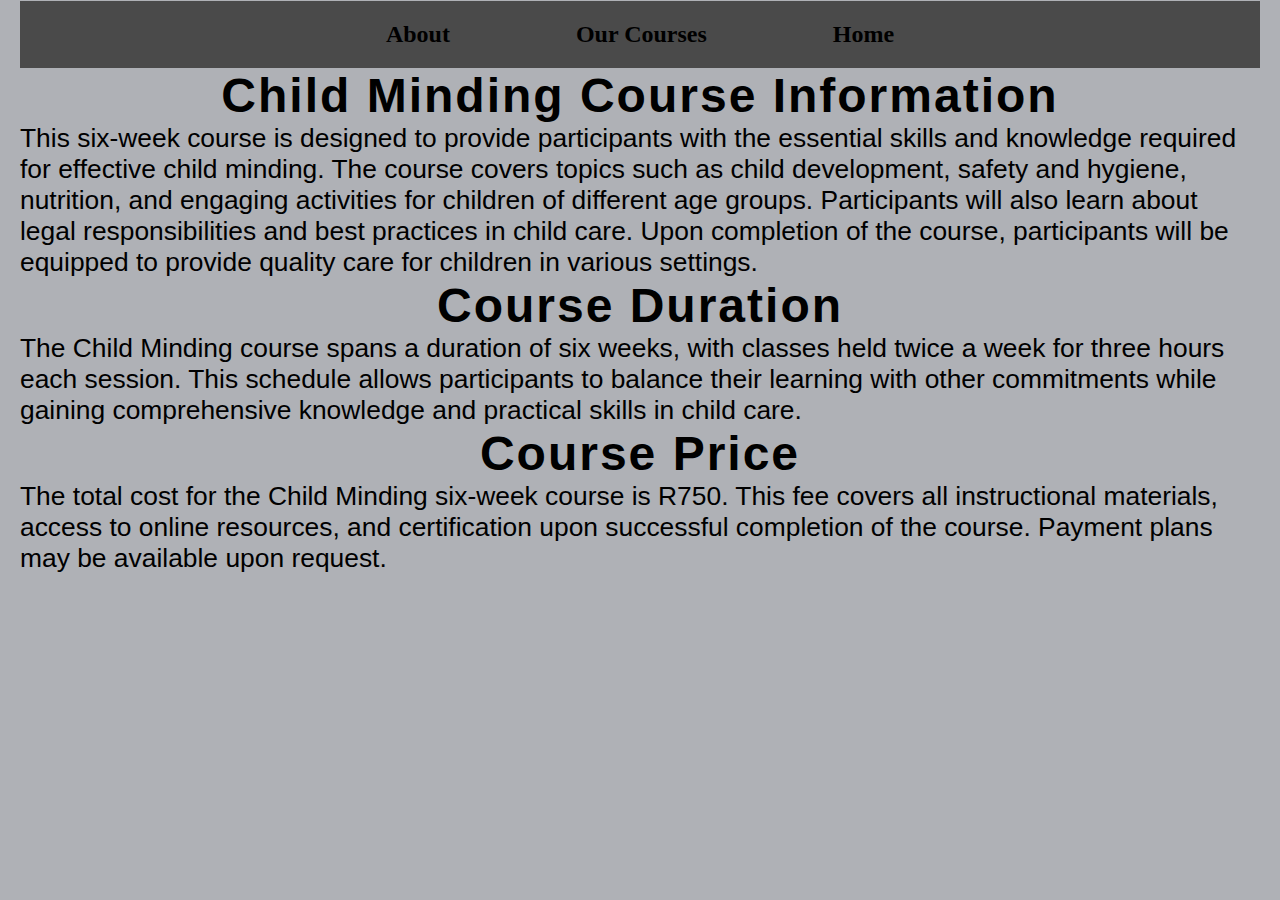
<file: 4.1.info(Child).html>
<!DOCTYPE html>
<html lang="en">
<head>
    <meta charset="UTF-8">
    <meta name="viewport" content="width=device-width, initial-scale=1.0">
    <title>Child Minding Course Information</title>
    <!--Link to external CSS file for styling-->
    <link rel="stylesheet" href="css-assets/style.css">
</head>
<body>
     <header>
          <nav> 
      <a href="about.html">About</a>
      <a href="course.html">Our Courses</a>
      <a href="index.html">Home</a>
    </nav>
  </header>

    <h3 style="text-align: center;font-size: 2em;">Child Minding Course Information</h3>
    <p style="margin: auto;font-size: 1.1em;">This six-week course is designed to provide participants with the essential skills and knowledge required for effective child minding.
        The course covers topics such as child development, safety and hygiene, nutrition, and engaging activities for children of different age groups.
        Participants will also learn about legal responsibilities and best practices in child care.
        Upon completion of the course, participants will be equipped to provide quality care for children in various settings.
    </p>
    
    <h3 style="text-align: center;font-size: 2em;">Course Duration</h3>
    <p style="margin: auto;font-size: 1.1em;">The Child Minding course spans a duration of six weeks, with classes held twice a week for three hours each session.
        This schedule allows participants to balance their learning with other commitments while gaining comprehensive knowledge and practical skills in child care.
    </p>
    
    <h3 style="text-align: center;font-size: 2em;">Course Price</h3>
    <p style="margin: auto;font-size: 1.1em;">The total cost for the Child Minding six-week course is R750.
        This fee covers all instructional materials, access to online resources, and certification upon successful completion of the course.
        Payment plans may be available upon request.
    </p>
</body>
</html>
</file>
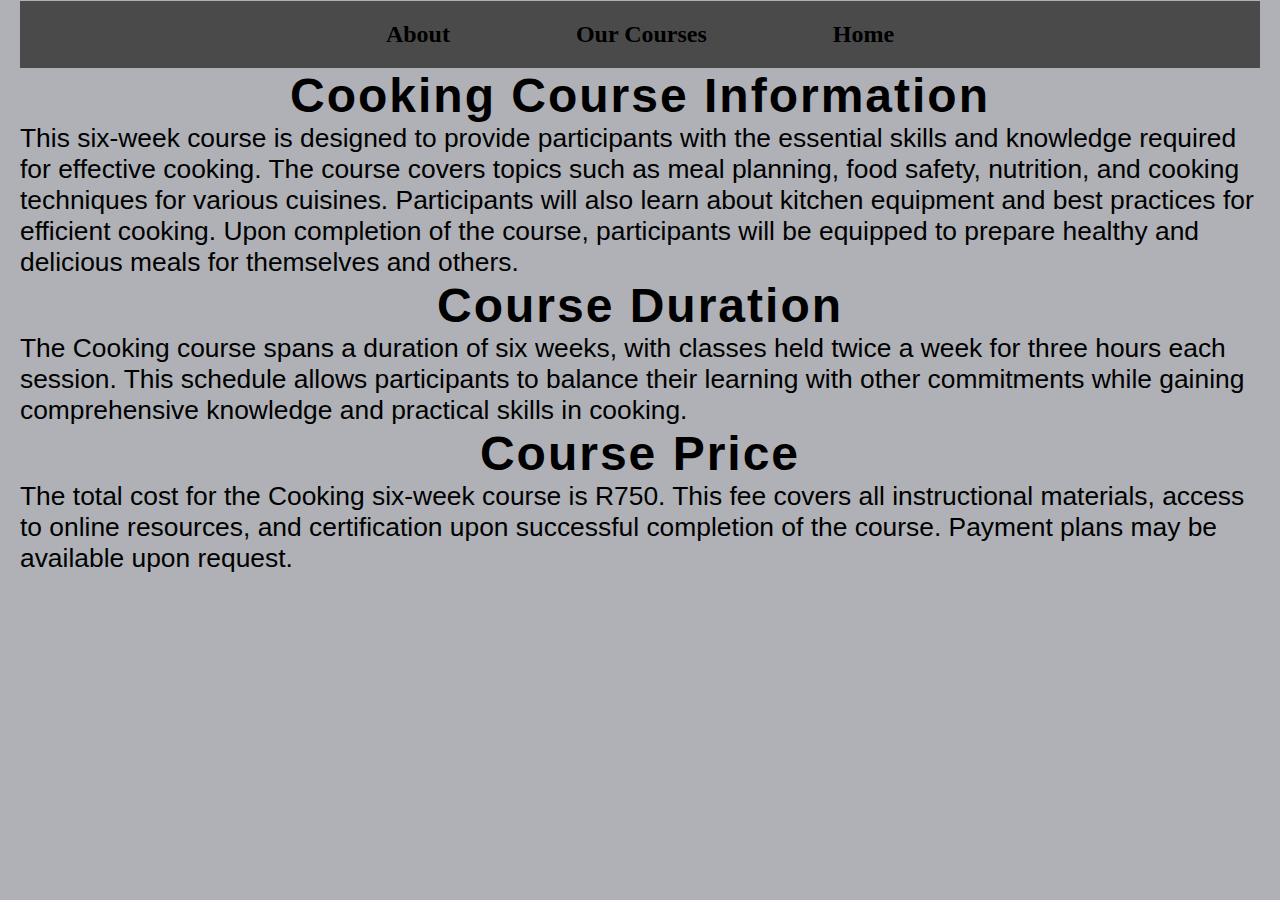
<file: 4.2.info(Cooking).html>
<!DOCTYPE html>
<html lang="en">
<head>
    <meta charset="UTF-8">
    <meta name="viewport" content="width=device-width, initial-scale=1.0">
    <title>Cooking Course Information</title>
    <!--Link to external CSS file for styling-->
    <link rel="stylesheet" href="css-assets/style.css">
</head>
<body>
     <header>
          <nav> 
      <a href="about.html">About</a>
      <a href="course.html">Our Courses</a>
      <a href="index.html">Home</a>
    </nav>
  </header>

    <h3 style="text-align: center;font-size: 2em;">Cooking Course Information</h3>
    <p style="margin: auto;font-size: 1.1em;">This six-week course is designed to provide participants with the essential skills and knowledge required for effective cooking.
        The course covers topics such as meal planning, food safety, nutrition, and cooking techniques for various cuisines.
        Participants will also learn about kitchen equipment and best practices for efficient cooking.
        Upon completion of the course, participants will be equipped to prepare healthy and delicious meals for themselves and others.
    </p>
    
    <h3 style="text-align: center;font-size: 2em;">Course Duration</h3>
    <p style="margin: auto;font-size: 1.1em;">The Cooking course spans a duration of six weeks, with classes held twice a week for three hours each session.
        This schedule allows participants to balance their learning with other commitments while gaining comprehensive knowledge and practical skills in cooking.
    </p>

    <h3 style="text-align: center;font-size: 2em;">Course Price</h3>
    <p style="margin: auto;font-size: 1.1em;">The total cost for the Cooking six-week course is R750.
        This fee covers all instructional materials, access to online resources, and certification upon successful completion of the course.
        Payment plans may be available upon request.
    </p>
  
</body>
</html>
</file>
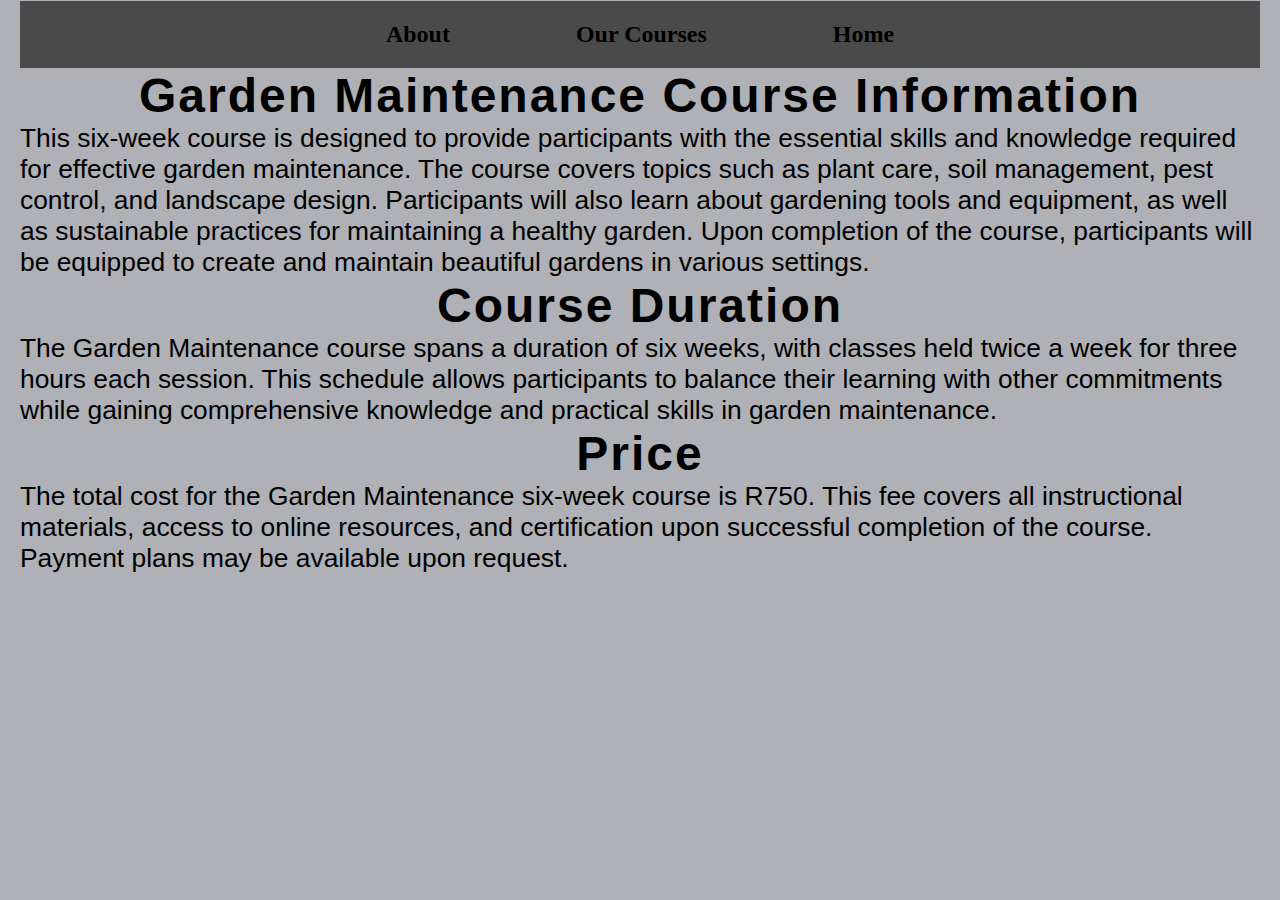
<file: 4.3.info(Garden).html>
<!DOCTYPE html>
<html lang="en">
<head>
    <meta charset="UTF-8">
    <meta name="viewport" content="width=device-width, initial-scale=1.0">
    <title>Garden Maintenance Course Information</title>
    <!--Link to external CSS file for styling-->
    <link rel="stylesheet" href="css-assets/style.css">
</head>
<body>
     <header>
          <nav> 
      <a href="about.html">About</a>
      <a href="course.html">Our Courses</a>
      <a href="index.html">Home</a>
    </nav>
  </header>

    <h3 style="text-align: center;font-size: 2em;">Garden Maintenance Course Information</h3>
        <p style="margin: auto;font-size: 1.1em;">This six-week course is designed to provide participants with the essential skills and knowledge required for effective garden maintenance.
            The course covers topics such as plant care, soil management, pest control, and landscape design.
            Participants will also learn about gardening tools and equipment, as well as sustainable practices for maintaining a healthy garden.
            Upon completion of the course, participants will be equipped to create and maintain beautiful gardens in various settings.
        </p>

        <h3 style="text-align: center;font-size: 2em;">Course Duration</h3>
        <p style="margin: auto;font-size: 1.1em;">The Garden Maintenance course spans a duration of six weeks, with classes held twice a week for three hours each session.
            This schedule allows participants to balance their learning with other commitments while gaining comprehensive knowledge and practical skills in garden maintenance.
        </p>
        
        <h3 style="text-align: center;font-size: 2em;">Price</h3>
        <p style="margin: auto;font-size: 1.1em;">The total cost for the Garden Maintenance six-week course is R750.
            This fee covers all instructional materials, access to online resources, and certification upon successful completion of the course.
            Payment plans may be available upon request.
        </p>
</body>
</html>
</file>
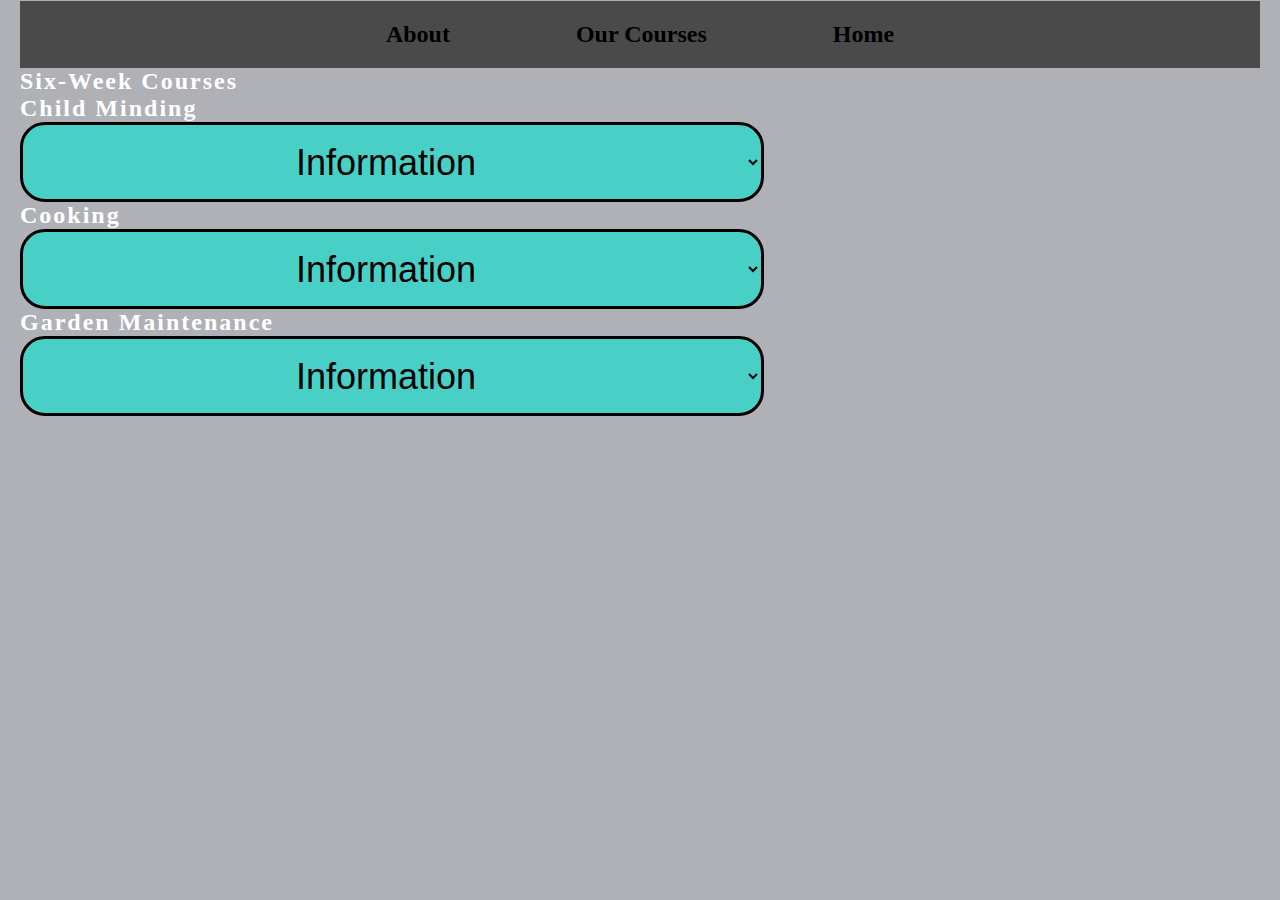
<file: 4.Six-week Courses.html>
<!DOCTYPE html>
<html lang="en">
<head>
    <meta charset="UTF-8">
    <meta name="viewport" content="width=device-width, initial-scale=1.0">
    <title>Six-week Courses</title> 
    <!--Link to external CSS file for styling-->
    <link rel="stylesheet" href="css-assets/style.css">
</head>
<body>
     <header>
          <nav> 
      <a href="about.html">About</a>
      <a href="course.html">Our Courses</a>
      <a href="index.html">Home</a>
    </nav>
  </header>

    <h1 id="heading3">Six-Week Courses</h1>
    <!--For the navigations of the dropdown menus-->
    <!--Code Attribution-->
    <!--This method was taken from Stackoverflows-->
    <!--https://stackoverflow.com/questions/19843373/linking-to-other-pages-in-html-via-drop-down-menu-->
    <!--Author-->
    <!--https://stackoverflow.com/users/741747/the-alpha-->
    <h2>Child Minding</h2>
    <!--Leads to course page of the child minding course information-->
    <script type="text/javascript">
    function goToNewPage1(){
        var url = document.getElementById('Child').value;
        if(url != 'none'){window.location = url;}}
        </script>
        <select name="Child" id="Child"  accesskey="target" onclick="goToNewPage1()">
            <option id="info1" value="4.1.info(Child).html">Information</option>
        </select>
        
        <h2>Cooking</h2>
        <!--Leads to course page of the cooking course information-->
        <script type="text/javascript">
        function goToNewPage2(){
            var url = document.getElementById('Cooking').value;
            if(url != 'none') {window.location = url;}}
            </script>
            <select name="Cooking" id="Cooking" accesskey="target" onclick="goToNewPage2()">
                <option id="info2" value="4.2.info(Cooking).html">Information</option>
            </select>
            
            <h2>Garden Maintenance</h2>
             <!--Leads to course page of the garden maintenance course information-->
            <script type="text/javascript">
            function goToNewPage3(){
                var url = document.getElementById('Garden').value;
                if(url != 'none'){window.location = url;}}
                </script>
            <select name="Garden" id="Garden" accesskey="target" onclick="goToNewPage3()">
                <option id="info3" value="4.3.info(Garden).html">Information</option>
            </select>
</body>
</html>
</file>
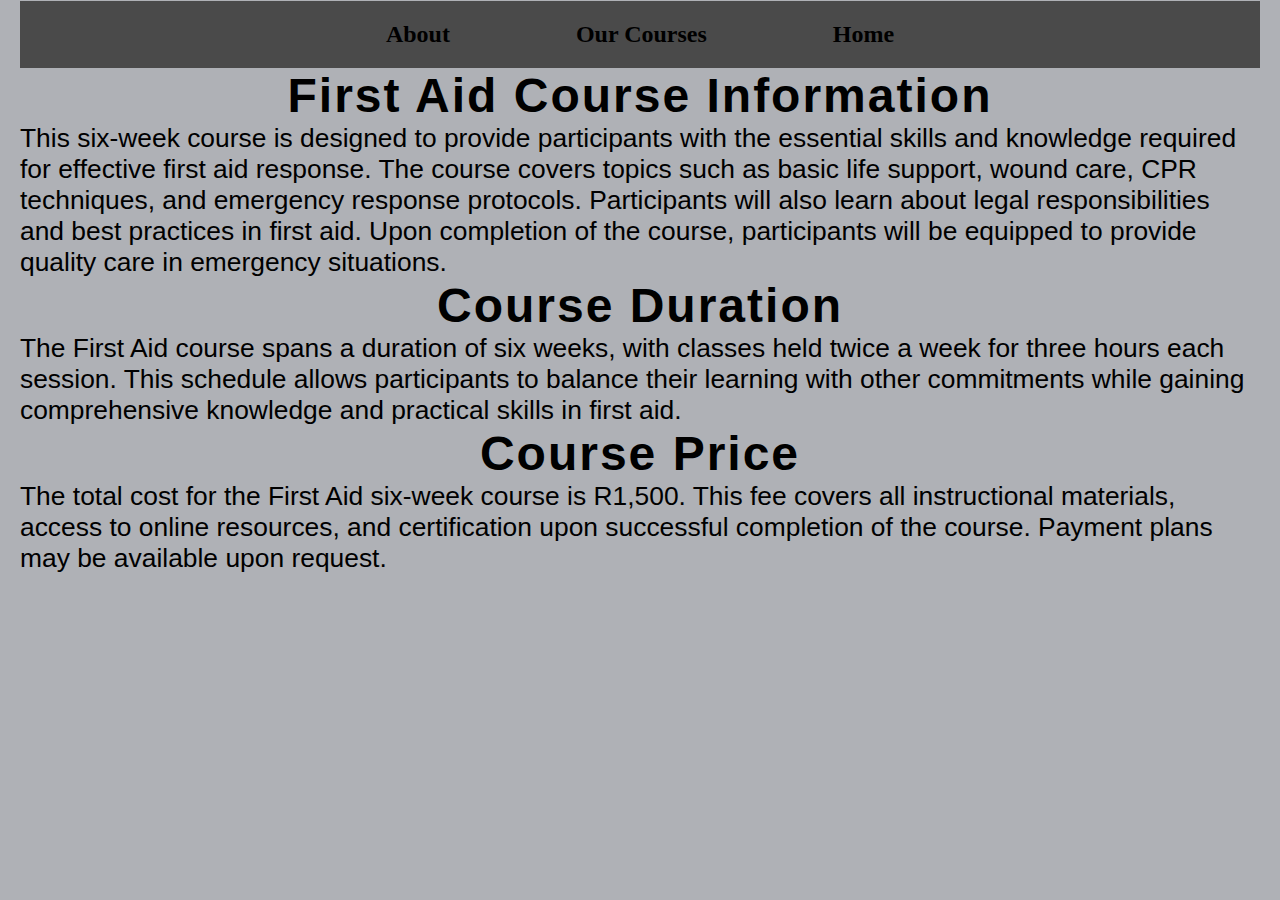
<file: 5.1info(Aid).html>
<!DOCTYPE html>
<html lang="en">
<head>
    <meta charset="UTF-8">
    <meta name="viewport" content="width=device-width, initial-scale=1.0">
    <title>First Aid Course Information</title>
    <!--Link to external CSS file for styling-->
    <link rel="stylesheet" href="css-assets/style.css">
</head>
<body> 
     <header>
          <nav> 
      <a href="about.html">About</a>
      <a href="course.html">Our Courses</a>
      <a href="index.html">Home</a>
    </nav>
  </header>

    <h3 style="text-align: center;font-size: 2em;">First Aid Course Information</h3>
    <p style="margin: auto;font-size: 1.1em;"> This six-week course is designed to provide participants with the essential skills and knowledge required for effective first aid response.
        The course covers topics such as basic life support, wound care, CPR techniques, and emergency response protocols.
        Participants will also learn about legal responsibilities and best practices in first aid.
        Upon completion of the course, participants will be equipped to provide quality care in emergency situations.
    </p>

    <h3 style="text-align: center;font-size: 2em;">Course Duration</h3>
    <p style="margin: auto;font-size: 1.1em;">The First Aid course spans a duration of six weeks, with classes held twice a week for three hours each session.
        This schedule allows participants to balance their learning with other commitments while gaining comprehensive knowledge and practical skills in first aid.
    </p>

    <h3 style="text-align: center;font-size: 2em;">Course Price</h3>
    <p style="margin: auto;font-size: 1.1em;"> The total cost for the First Aid six-week course is R1,500.
        This fee covers all instructional materials, access to online resources, and certification upon successful completion of the course.
        Payment plans may be available upon request.
    </p>
</body>
</html>
</file>
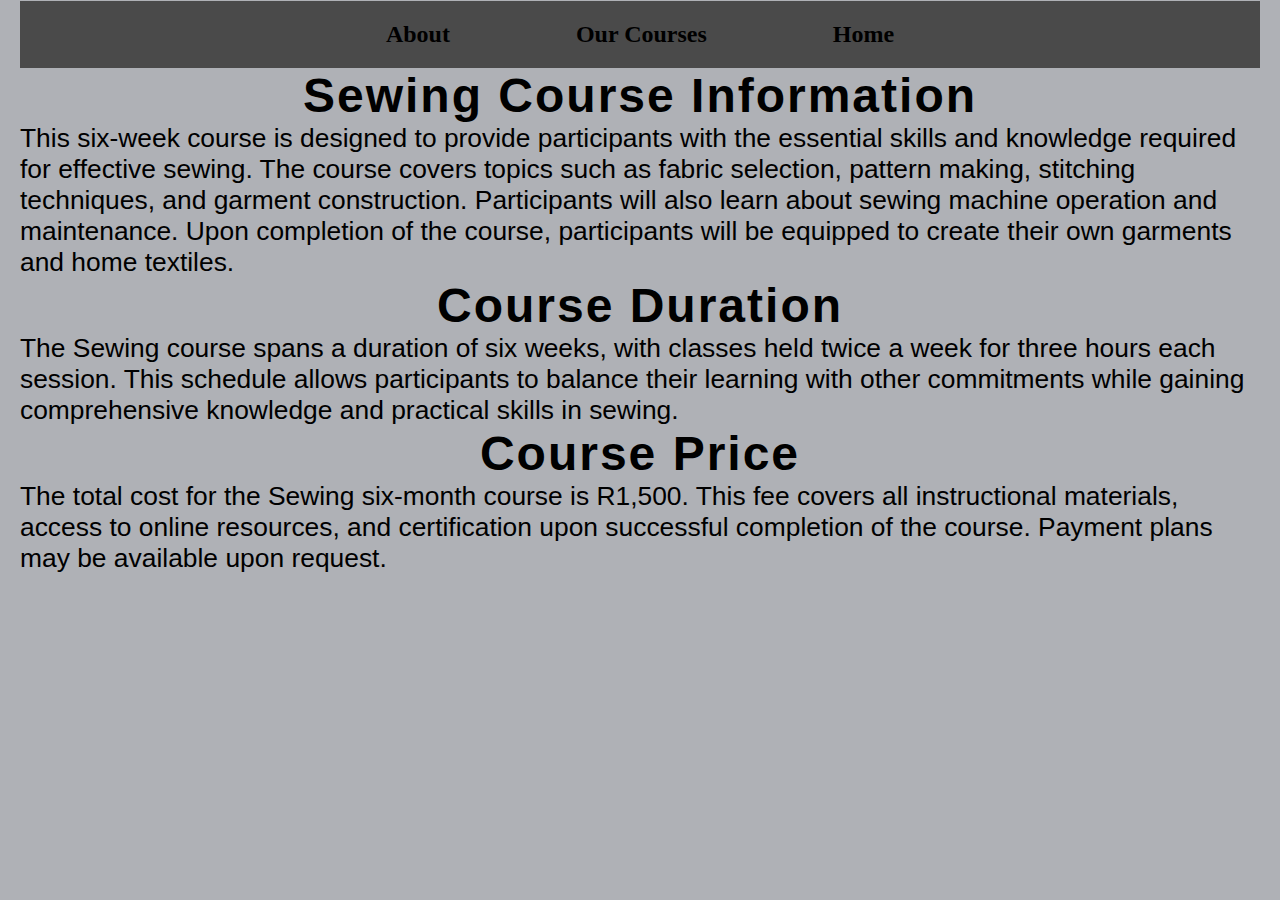
<file: 5.2info(Sewing).html>
<!DOCTYPE html>
<html lang="en">
<head>
    <meta charset="UTF-8">
    <meta name="viewport" content="width=device-width, initial-scale=1.0">
    <title>Sewing Course Information</title>
    <!--Link to external CSS file for styling-->
    <link rel="stylesheet" href="css-assets/style.css">
</head>
<body>
     <header>
          <nav> 
      <a href="about.html">About</a>
      <a href="course.html">Our Courses</a>
      <a href="index.html">Home</a>
    </nav>
  </header>

    <h3 style="text-align: center;font-size: 2em;">Sewing Course Information</h3>
    <p style="margin: auto;font-size: 1.1em;"> This six-week course is designed to provide participants with the essential skills and knowledge required for effective sewing.
        The course covers topics such as fabric selection, pattern making, stitching techniques, and garment construction.
        Participants will also learn about sewing machine operation and maintenance.
        Upon completion of the course, participants will be equipped to create their own garments and home textiles.
    </p>

    <h3 style="text-align: center;font-size: 2em;">Course Duration</h3>
    <p style="margin: auto;font-size: 1.1em;"> The Sewing course spans a duration of six weeks, with classes held twice a week for three hours each session.
        This schedule allows participants to balance their learning with other commitments while gaining comprehensive knowledge and practical skills in sewing.
    </p>

    <h3 style="text-align: center;font-size: 2em;">Course Price</h3>
    <p style="margin: auto;font-size: 1.1em;"> The total cost for the Sewing six-month course is R1,500.
        This fee covers all instructional materials, access to online resources, and certification upon successful completion of the course.
        Payment plans may be available upon request.
    </p>
</body>
</html>
</file>
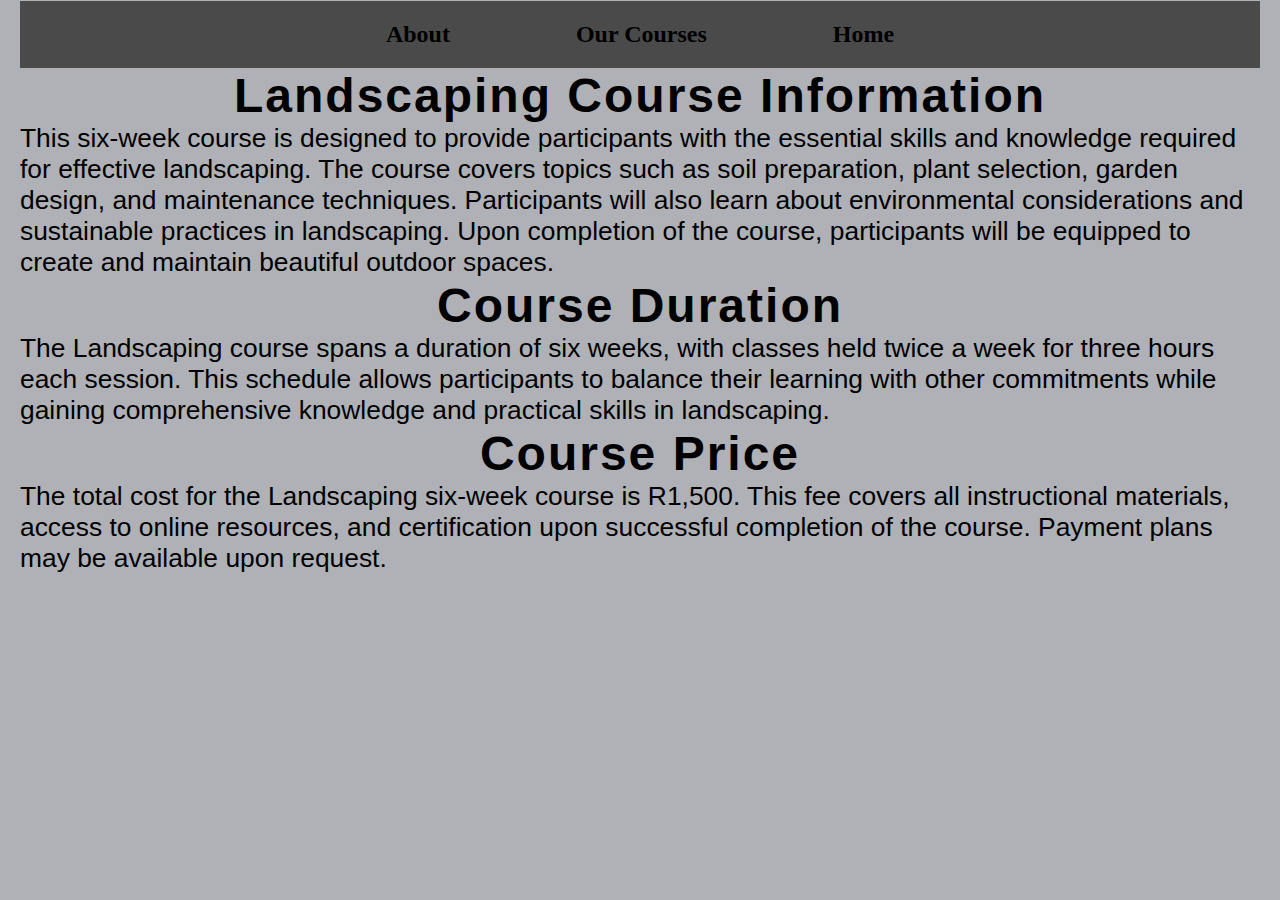
<file: 5.3info(Land).html>
<!DOCTYPE html>
<html lang="en">
<head>
    <meta charset="UTF-8">
    <meta name="viewport" content="width=device-width, initial-scale=1.0">
    <title>Landscaping Course Information</title>
    <!--Link to external CSS file for styling-->
    <link rel="stylesheet" href="css-assets/style.css">
</head>
<body>
     <header>
          <nav> 
      <a href="about.html">About</a>
      <a href="course.html">Our Courses</a>
      <a href="index.html">Home</a>
    </nav>
  </header>

    <h3 style="text-align: center;font-size: 2em;">Landscaping Course Information</h3>
    <p style="margin: auto;font-size: 1.1em;"> This six-week course is designed to provide participants with the essential skills and knowledge required for effective landscaping.
        The course covers topics such as soil preparation, plant selection, garden design, and maintenance techniques.
        Participants will also learn about environmental considerations and sustainable practices in landscaping.
        Upon completion of the course, participants will be equipped to create and maintain beautiful outdoor spaces.
    </p>

    <h3 style="text-align: center;font-size: 2em;">Course Duration</h3>
    <p style="margin: auto;font-size: 1.1em;"> The Landscaping course spans a duration of six weeks, with classes held twice a week for three hours each session.
        This schedule allows participants to balance their learning with other commitments while gaining comprehensive knowledge and practical skills in landscaping. 
    </p>

    <h3 style="text-align: center;font-size: 2em;">Course Price</h3>
    <p style="margin: auto;font-size: 1.1em;"> The total cost for the Landscaping six-week course is R1,500.
        This fee covers all instructional materials, access to online resources, and certification upon successful completion of the course.
        Payment plans may be available upon request.
    </p>
</body>
</html>
</file>
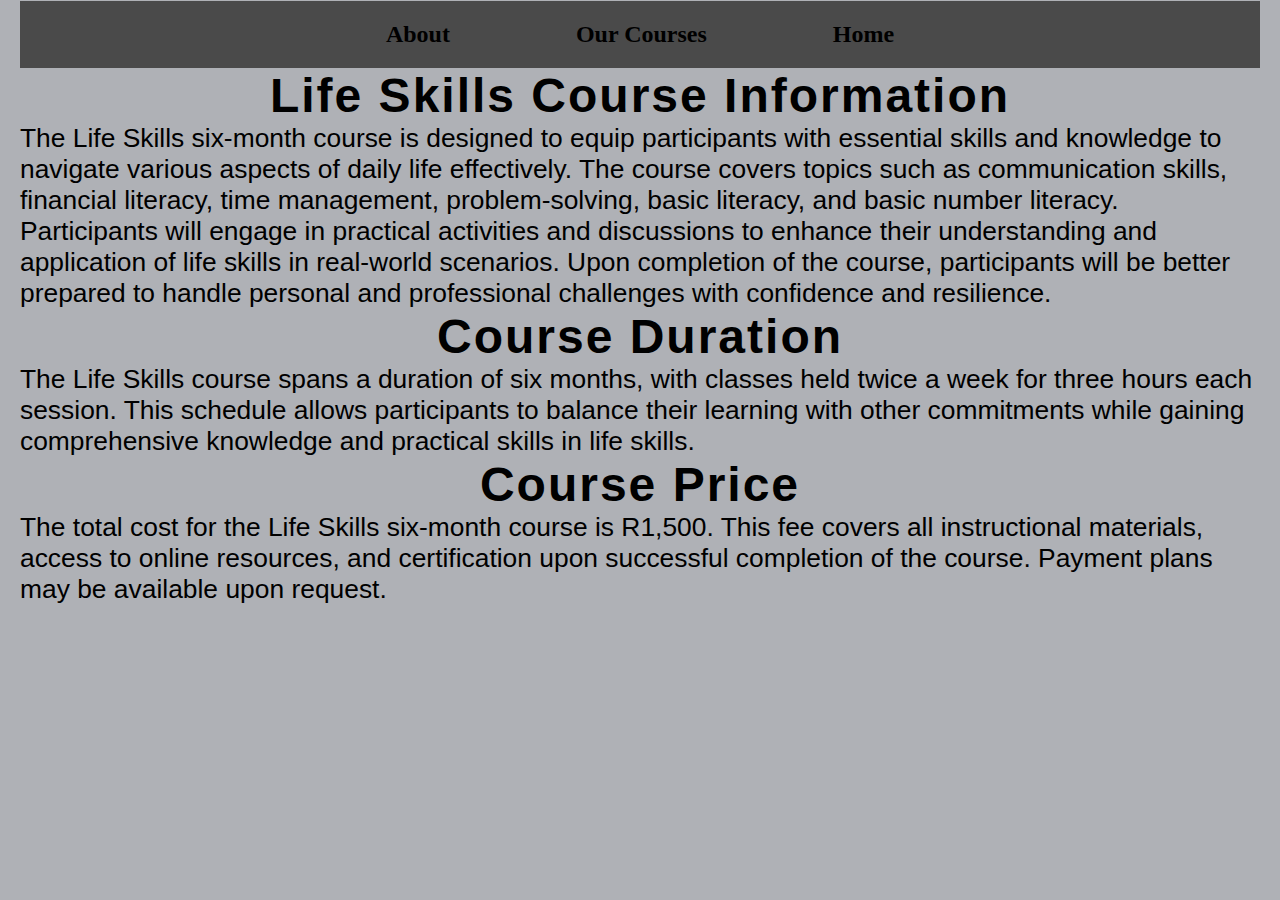
<file: 5.4info(Life).html>
<!DOCTYPE html>
<html lang="en">
<head>
    <meta charset="UTF-8">
    <meta name="viewport" content="width=device-width, initial-scale=1.0">
    <title>Life Skills Course Information</title>
    <!--Link to external CSS file for styling-->
    <link rel="stylesheet" href="css-assets/style.css">
</head>
<body>
     <header>
          <nav> 
      <a href="about.html">About</a>
      <a href="course.html">Our Courses</a>
      <a href="index.html">Home</a>
    </nav>
  </header>

    <h3 style="text-align: center;font-size: 2em;">Life Skills Course Information</h3>
    <p style="margin: auto;font-size: 1.1em;"> The Life Skills six-month course is designed to equip participants with essential skills and knowledge to navigate various aspects of daily life effectively.
        The course covers topics such as communication skills, financial literacy, time management, problem-solving, basic literacy, and basic number literacy.
        Participants will engage in practical activities and discussions to enhance their understanding and application of life skills in real-world scenarios.
        Upon completion of the course, participants will be better prepared to handle personal and professional challenges with confidence and resilience.
    </p>

    <h3 style="text-align: center;font-size: 2em;">Course Duration</h3>
    <p style="margin: auto;font-size: 1.1em;"> The Life Skills course spans a duration of six months, with classes held twice a week for three hours each session.
        This schedule allows participants to balance their learning with other commitments while gaining comprehensive knowledge and practical skills in life skills. 
    </p>

    <h3 style="text-align: center;font-size: 2em;">Course Price</h3>
    <p style="margin: auto;font-size: 1.1em;"> The total cost for the Life Skills six-month course is R1,500.
        This fee covers all instructional materials, access to online resources, and certification upon successful completion of the course.
        Payment plans may be available upon request.
    </p>
</body>
</html>
</file>
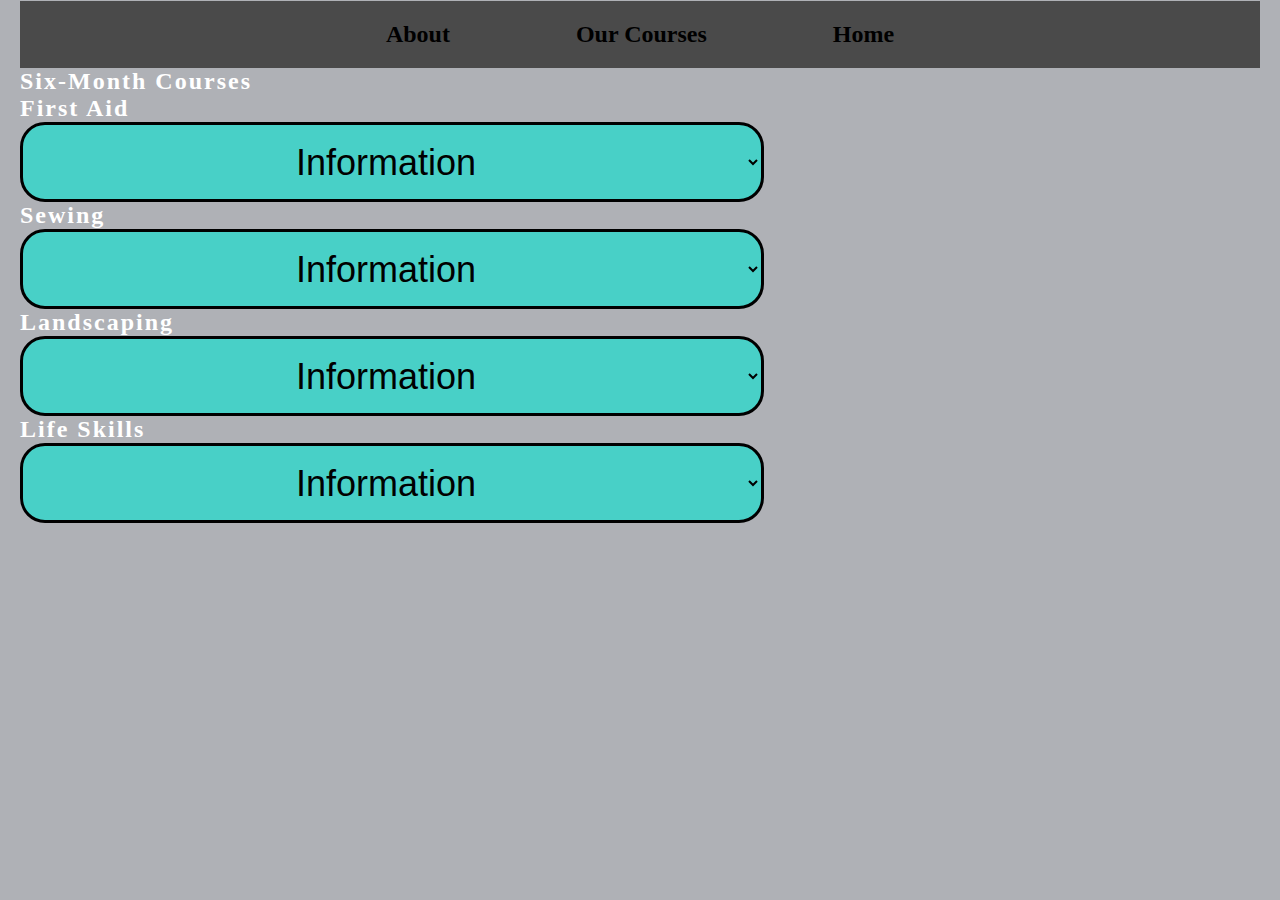
<file: 5.Six-month Course.html>
<!DOCTYPE html>
<html lang="en">
<head>
    <meta charset="UTF-8">
    <meta name="viewport" content="width=device-width, initial-scale=1.0">
    <title>Six-month Course</title> 
    <!--Link to external CSS file for styling-->
    <link rel="stylesheet" href="css-assets/style.css">
</head>
<body>

      <header>
          <nav> 
      <a href="about.html">About</a>
      <a href="course.html">Our Courses</a>
      <a href="index.html">Home</a>
    </nav>
  </header>

    <!--heading for this file-->
    <h1 id="heading3">Six-Month Courses</h1>
    
    <!--For the navigations of the dropdown menus-->
    <!--Code Attribution-->
    <!--This method was taken from Stackoverflows-->
    <!--https://stackoverflow.com/questions/19843373/linking-to-other-pages-in-html-via-drop-down-menu-->
    <!--Author-->
    <!--https://stackoverflow.com/users/741747/the-alpha-->
    <h2>First Aid</h2>
    <!--Leads to course page of the first aid course-->
    <script type="text/javascript">
    function goToNewPage1(){
        var url = document.getElementById('Aid').value;
        if(url != 'none'){window.location = url;}}
        </script>
        <select name="Aid" id="Aid" accesskey="target" onclick="goToNewPage1()">
            <option id="info1" value="5.1info(Aid).html">Information</optio>
            </select>
            
            <h2>Sewing</h2>
             <!--Leads to course page of the sewing course-->
             <script type="text/javascript">
            function goToNewPage2(){
                var url = document.getElementById('Sewing').value;
                if(url != 'none'){window.location = url;}}
                    </script>
            <select name="Sewing" id="Sewing" accesskey="target" onclick="goToNewPage2()">
                <option id="info2" value="5.2info(Sewing).html">Information</option>
            </select>
            
            <h2>Landscaping</h2>
             <!--Leads to course page of the landscaping course-->
             <script type="text/javascript">
            function goToNewPage3(){
                var url = document.getElementById('Land').value;
                if(url != 'none'){window.location = url;}}
                    </script>
            <select name="Land" id="Land" accesskey="target" onclick="goToNewPage3()">
                <option id="info3" value="5.3info(Landscaping).html" >Information</option>
            </select>
            
            <h2>Life Skills</h2>
             <!--Leads to course page of the life skills course-->
             <script type="text/javascript">
            function goToNewPage4(){
                var url = document.getElementById('Life').value;
                if(url != 'none'){window.location = url;}}
                    </script>
            <select name="Life" id="Life" accesskey="target" onclick="goToNewPage4()">
                <option id="info4" value="5.4info(Life).html" >Information</option>
            </select>
      
</body>
</html>
</file>
<file: css-assets/style.css>
* {
    margin: 0;
    padding: 0;
    box-sizing: border-box;
}
  body {
  font-family:initial;
  font-size: x-large;
  padding: 20px;
  background-color: #AFB1B6;
  }

  header {
    background-color: #4a4a4a;
    padding: 20px;
    align-items: center;
    display:flex;
    margin-top: -19px;
    justify-content: space-between;
    flex-direction: column;
  }
h1, h2 {
    font-family: initial;
    color: #FFFFFF;
    margin-top: auto;
    letter-spacing: 2px;
}
h3 {
    font-family: Arial;
    color: #000000;
    margin-top: auto;
    letter-spacing: 2px;
}

p{
font-family:'Trebuchet MS', 'Lucida Sans Unicode', 'Lucida Grande', 'Lucida Sans', Arial, sans-serif;
font-size: medium;
}

a:hover{
    color:navy;
}

a {
  font-family:Cambria, Cochin, Georgia, Times, 'Times New Roman', serif;
  color: #000000;
  text-decoration: none;
  font-weight: bold;
  text-align: center;
}
nav a{
    margin:60px;
}

h1, h2, h3 {
    font-size:x-large;
  }

footer {
    background-color:#FFFFFF ;
    text-align: center;
    padding: 15px;
}

#button1{
  margin-top: 250px;
  margin-left: 30px;
 background-color: #48D0C7;
 border: solid medium black;
 border-radius: 50px;
 padding: 15px;
 font-size: 1.5em;}

#button2{
  margin-top: 250px;
  margin-right: 30px;
 background-color: #48D0C7;
 border: solid medium black;
 border-radius: 50px;
 padding: 15px;
 font-size: 1.5em;}

 
#box1 { 
    margin-left: 100px;
    float: left;
    background-color: #FFFFFF ;
    border: solid medium black;
    border-radius: 35px;
    width: 300px; 
    height: 320px;
    line-height: 0.9em;}

/*Code Attribution
This method was taken from StackOverflow
https://stackoverflow.com/questions/18460642/increase-spacing-vertically-between-two-lines
Author
https://stackoverflow.com/users/2547064/divya-bhaloidiya
*/
#box2{
    line-height: 1em;
    margin-right: 160px;
    float: right;
    text-align: center;
    background-color: #FFFFFF ;
    border: solid medium black;
    border-radius: 35px;
    width: 300px; 
    height: 300px;
    }

    
#Spn1 {
  margin-left: 155px;
  font-size: 4em ;
  color: rgb(255, 255, 255) ;}

#Spn2 {
    margin-right: 155px;
    float: right;
  font-size: 4em ;
  color: rgb(255, 255, 255) ;}

  .Button{
    background-color: #48D0C7;
    border: solid medium black;
    border-radius: 25px;
    font-size: 2em;
    margin-top: -10px;
    width: 60%;
    height: 80px;
    text-align: center;
    }

select{text-align: center; 
    background-color: #48D0C7;
    border: solid medium black;
    border-radius: 25px;
    font-size: 1.5em;
    text-align: center;
    width: 60%;
    height: 80px
    
  }

#course{
    background-color: #ffffff;
    height: 20px;
    font-size:small;
  }

.buttons{
  display: flex;
  align-items: center;
  justify-content: space-between;
}
</file>
